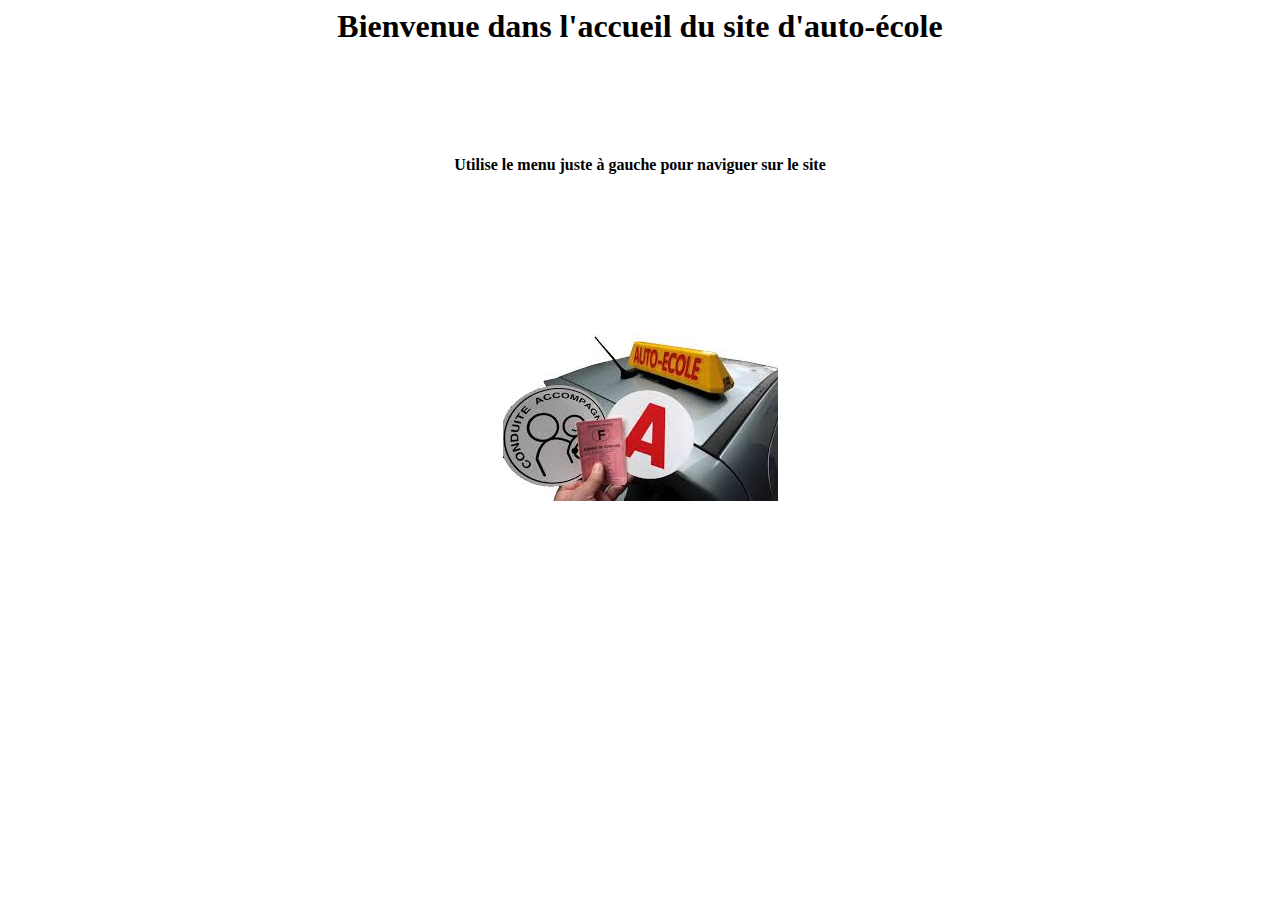
<file: accueil.html>
<html>
<head>
<meta http-equiv="content-type" content="text/html; charset=utf-8" />
<title> accueil
</title>
<body>
<center>
<H1>Bienvenue dans l'accueil du site d'auto-école </H1>
<br/>
<br/>
<br/>
<br/>
<br/>
<B> Utilise le menu juste à gauche pour naviguer sur le site </B>
<br/>
<br/>
<br/>
<br/>
<br/>
<br/>
<br/>
<br/>
<br/>
<img src="index.jpg">
</center>
</body>
</html>
</file>
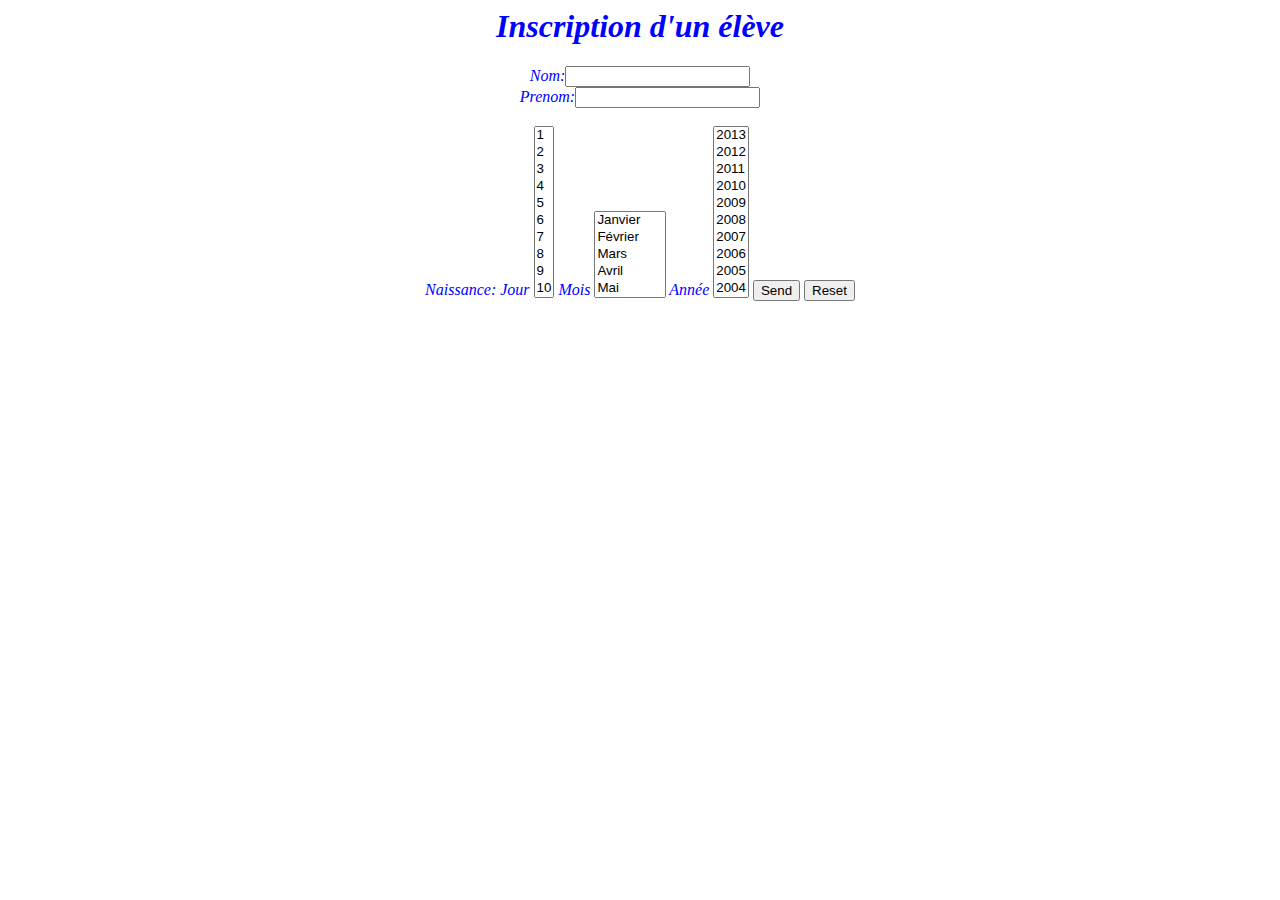
<file: ajout_eleve.html>
<HTML>
<HEAD> 

<meta http-equiv="content-type" content="text/html; charset=utf-8" />
<center>
<h1> Inscription d'un élève </h1>
</center>
<LINK REL="stylesheet" HREF="formulaire.css" type="text/css">
</HEAD> 
<BODY>
<center>
<form method='POST' ACTION="ajouter_eleve.php"> 
Nom:<input name="nom"><br>
Prenom:<input name="prenom"><br/>
<br/>

Naissance:  Jour
<select name="jour" size='10'>
          <option value="01">1</option>
           <option value="02">2</option>
            <option value="03">3</option>
             <option value="04">4</option>
              <option value="05">5</option>
               <option value="06">6</option>
                <option value="07" >7</option>
                 <option value="08">8</option>
                  <option value="09">9</option>  
	<option value="10">10</option>
                   <option value="11">11</option> 
 <option value="12">12</option>
                   <option value="13">13</option> 
 <option value="14">14</option>
                    <option value="15">15</option>  
<option value="16">16</option>
                     <option value="17">17</option>  
<option value="18">18</option>
                      <option value="19" >19</option>
                       <option value="20">20</option>  
<option value="21">21</option>
                        <option value="22">22</option>  
<option value="23">23</option>
                          <option value="24">24</option>
                           <option value="25">25</option>
                        
<option value="26">26</option>
                          
<option value="27">27</option>
                              <option value="28">28</option>
                               <option value="29" >29</option>
                                <option value="30">30</option>   
<option value="31">31</option>  </select></td>

Mois
  <td><select name="mois" size='5' >  
    <option value="01">Janvier</option>
     <option value="02">Février</option>
       <option value="03">Mars</option>
        <option value="04">Avril</option>
         <option value="05">Mai</option>
          <option value="06">Juin</option>
           <option value="07" >Juillet</option>
            <option value="08">Aout</option>
             <option value="09">Septembre</option>
              <option value="10">Octobre</option>  <option value="11">Novembre</option> 
              <option value="12">Décembre</option></select></td>
Année
<td><select  name="annee"   size='10'>  > 
<option value="2013">2013</option>
<option value="2012">2012</option>
<option value="2011">2011</option>
<option value="2010">2010</option>
<option value="2009">2009</option>
<option value="2008">2008</option>
<option value="2007">2007</option>
<option value="2006">2006</option>
<option value="2005">2005</option>
<option value="2004">2004</option>
<option value="2003">2003</option>
<option value="2002">2002</option>
<option value="2001">2001</option>
<option value="2000">2000</option>
<option value="1999">1999</option>
<option value="1998">1998</option>
<option value="1997">1997</option>
<option value="1996">1996</option>
<option value="1995">1995</option>
<option value="1994">1994</option>
<option value="1993">1993</option>
<option value="1992">1992</option>
<option value="1991">1991</option>
<option value="1990">1990</option>
<option value="1989">1989</option>
<option value="1988">1988</option>
<option value="1987">1987</option>
<option value="1986">1986</option>
<option value="1985">1985</option>
<option value="1984">1984</option>
<option value="1983">1983</option>
<option value="1982">1982</option>
<option value="1981">1981</option>
<option value="1980">1980</option>
<option value="1979">1979</option>
<option value="1978">1978</option>
<option value="1977">1977</option>
<option value="1976">1976</option>
<option value="1975">1975</option>
<option value="1974">1974</option>
<option value="1973">1973</option>
<option value="1972">1972</option>
<option value="1971">1971</option>
<option value="1970">1970</option>
<option value="1969">1969</option>
<option value="1968">1968</option>
<option value="1967">1967</option>
<option value="1966">1966</option>
<option value="1965">1965</option>
<option value="1964">1964</option>
<option value="1963">1963</option>
<option value="1962">1962</option>
<option value="1961">1961</option>
<option value="1960">1960</option>
<option value="1959">1959</option>
<option value="1958">1958</option>
<option value="1957">1957</option>
<option value="1956">1956</option>
<option value="1955">1955</option>
<option value="1954">1954</option>
<option value="1953">1953</option>
<option value="1952">1952</option>
<option value="1951">1951</option>
<option value="1950">1950</option>
<option value="1949">1949</option>
<option value="1948">1948</option>
<option value="1947">1947</option>
<option value="1946">1946</option>
<option value="1945">1945</option>
<option value="1944">1944</option>
<option value="1943">1943</option>
<option value="1942">1942</option>
<option value="1941">1941</option>
<option value="1940">1940</option>
<option value="1939">1939</option>
<option value="1938">1938</option>
<option value="1937">1937</option>
<option value="1936">1936</option>
<option value="1935">1935</option>
<option value="1934">1934</option>
<option value="1933">1933</option>
<option value="1932">1932</option>
<option value="1931">1931</option>
<option value="1930">1930</option>
<option value="1929">1929</option>
<option value="1928">1928</option>
<option value="1927">1927</option>
<option value="1926">1926</option>
<option value="1925">1925</option>
<option value="1924">1924</option>
<option value="1923">1923</option>
<option value="1922">1922</option>
<option value="1921">1921</option>
<option value="1920">1920</option>
<option value="1919">1919</option>
<option value="1918">1918</option>
<option value="1917">1917</option>
<option value="1916">1916</option>
<option value="1915">1915</option>
<option value="1914">1914</option>
<option value="1913">1913</option>
<option value="1912">1912</option>
<option value="1911">1911</option>
<option value="1910">1910</option>
<option value="1909">1909</option>
<option value="1908">1908</option>
<option value="1907">1907</option>
<option value="1906">1906</option>
<option value="1905">1905</option>
</select>


















<INPUT VALUE="Send" TYPE="SUBMIT"> 
<INPUT VALUE="Reset" TYPE="RESET"><BR> 
</center>
</body>
</html>
</file>
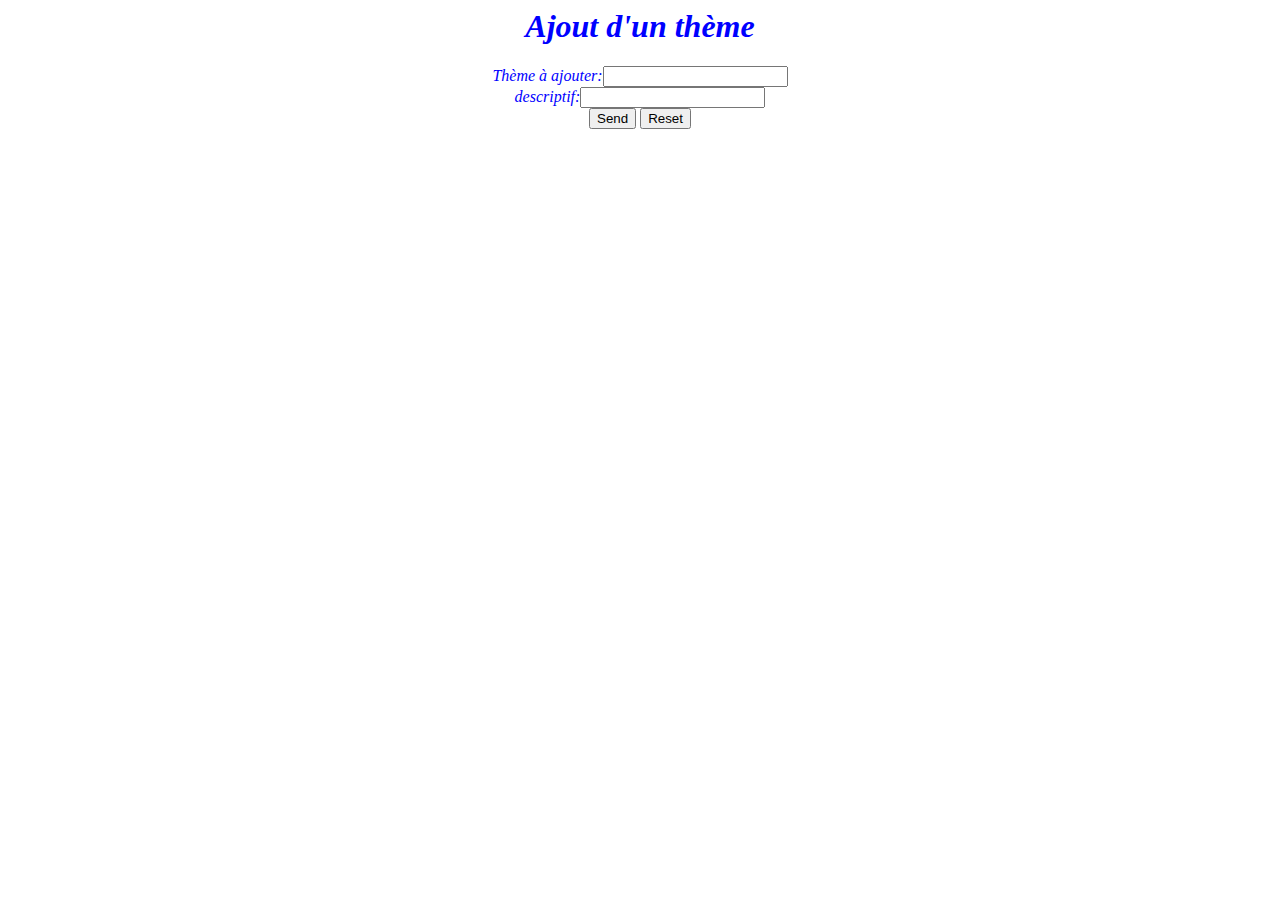
<file: ajout_theme.html>
<HTML>
<HEAD> 
<meta http-equiv="content-type" content="text/html; charset=utf-8" />
<center>
<h1> Ajout d'un thème </h1>
</center>
<LINK REL="stylesheet" HREF="formulaire.css" type="text/css">
</HEAD> 
<BODY>
<center>
<form method='POST' ACTION="ajouter_theme.php"> 
Thème à ajouter:<input name="theme"><br>
descriptif:<input name="descriptif"><br>
<INPUT VALUE="Send" TYPE="SUBMIT"> 
<INPUT VALUE="Reset" TYPE="RESET"><BR> 
</center>
</BODY>
</HTML>
</file>
<file: formulaire.css>
body { font-style: italic; 
color: blue; }
</file>
